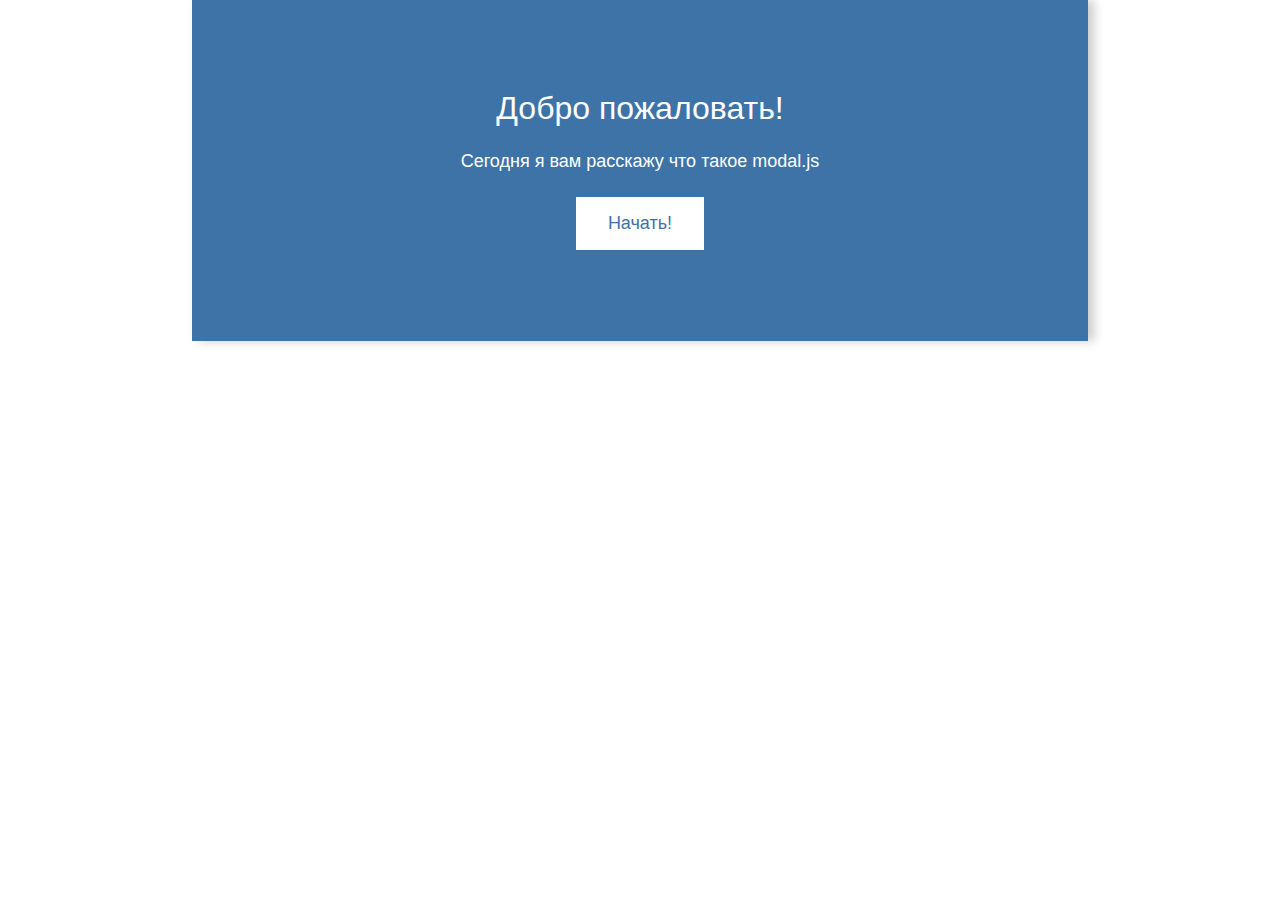
<file: index.html>
<!DOCTYPE html>
<html lang="en">
<head>
  <meta charset="UTF-8" />

	<link rel="stylesheet" href="styles/styles.css" />
  <link rel="stylesheet" href="styles/mono-blue.css" />

	<script type='text/javascript' src='scripts/modal.js' defer></script>
	<script type='text/javascript' src='scripts/script.js' defer></script>
  <script type='text/javascript' src='scripts/highlight.pack.js'></script>
  <script>hljs.initHighlightingOnLoad();</script>

</head>
<body>

  <header>
    <h1>Добро пожаловать!</h1>
    <p>Сегодня я вам расскажу что такое modal.js</p>
    <button>Начать!</button>
  </header>

  <article>
    <div class="art">
      <span>
         <ul>
          <li>Кроссбраузерно</li>
          <li>Легко!</li>
          <li>Минимум JS кода!</li>
        </ul>
        modal.js v 0.2<br />
        Мы улучшаем наш контент!<br /> 
        <a href="https://github.com/DaniilErn/DaniilErn.github.io">https://github.com/DaniilErn/DaniilErn.github.io</a>
      </span>
    </div>
    <div class="example1">
      <h1>И так, начнем!</h1>
      <p>Для начала примеры!</p>
      <button>Нажми!</button>

      <div class="exq1">
        <span class="exit">X</span>
        <div class="head"></div>
        <ul>
          <li>HTML - Структура!</li>
          <li>CSS - Дизайн!</li>
          <li>JS - Положение!</li>
        </ul>
        <button class="exit">Exit</button>
      </div>

      <pre>
        JS:
        <code class='javascript'>
          modalWindow({
            el: '.exq1',
            top: '50%',
            left: '50%',
            width: '50%',
            height: 'auto',
            hide: false,
            time: 20  
          });
        </code>
        CSS:
        <code class='css'>
          .exq1 {
            display: none;
            background: #fff;
            transform: translate(-50%, -50%);
          } 

          .exq1 .head {
            padding: 4%;
            background: blue;
          } 

          .exq1 .exit:first-child {
            position: absolute;
            top: 5px;
            right: 5px;
            font-weight: bold;
            color: #fff;
          }
        </code>
      </pre>
    </div>
    <div class="learn">
      <h1>Теперь немножко объяснений, кто за что отвечает</h1>
      <pre>
        <code class="javascript">
          /* Для начала нужно запустить саму функцию создания окна: */
          modalWindow();
          /* В аргументах функции нужно передать объект */
          modalWindow({

          });
          /* Начинается самое интересное: */
          modalWindow({
            el: 'elem', // Селектор элемента
            top: '15px', // Расстояние сверху
            right: auto, // Расстояние справа
            left: '10px', // Расстояние слева
            bottom: 'auto', // Расстояние снизу
            time: 50, // Время появления, default: 50
            width: '100px', // Ширина окна, по default: auto
            height: '100px', // Высота окна, по default: auto
            hide: true/false // Если true, то элемент не удаляется, а "выключается" ( display: none ), default: false
            false: false // Показать сразу или нет, default: false
          });
        </code>
      </pre>
    </div>

    <div class="html">
      <h1>Самое главное, разметка, пишется в HTML</h1>
      <pre>
        <code class="html">
          &lt;div class='modal'&gt;&lt;/div&gt;
        </code>
      </pre>

     <p> Вот мы и создали каркас, теперь в него мы будем все вписывать:</p>

      <pre><code class="html">
      &lt;div class='modal'&gt;
        &lt;p&gt;modal.js&lt;/p&gt;
      &lt;/div&gt;
      </code></pre>

     <p> Для того что бы окно убирать, нужно дать любому элементу класс exit, вот так:</p>

      <pre><code class="html">
      &lt;div class='modal'&gt;
        &lt;span class='exit'&gt;X&lt;/span&gt;
        &lt;p&gt;modal.js&lt;/p&gt;
      &lt;/div&gt;
      </code></pre>

      <p>Теперь modal.js сам найдет этот элемент и даст ему события "Убрать модальное окно".</p>

      <h1><b><i>ЭЛЕМЕНТ С КЛАССОМ 'exit' НУЖНО ПИСАТЬ В ДОЧЕРНИХ ЭЛЕМЕНТАХ ДАННОГО МОДАЛЬНОГО ОКНА, ВОТ ТАК НЕ ПОЛУЧИТСЯ:</i></b></h1>
       <pre><code class="html">
      &lt;div class='modal'&gt;
        &lt;p&gt;
           &lt;span class='exit'&gt;X&lt;/span&gt;
        &lt;/p&gt;
      &lt;/div&gt;
      </code></pre>
    </div>
  


    <div class="examples">
      <h1> Вот еще несколько примеров </h1>
      <button class="example-1">Оповещение</button>
      <button class="example-2">Действие</button>
      <button class="example-3">Выбор</button>
    </div>
  </article>

  <div class="alert">
    <span class="exit">Х</span>
    <p>Вам сообщение!</p>
  </div>

   <div class="make">
    <span class="exit">Х</span>
    <div class="head"> </div>
    <button onclick='this.textContent = "Молодец!"'>Нажмите кнопку!</button>
  </div>

   <div class="choose">
    <span class="exit">Х</span>
    <input type="checkbox" />
    <input type="checkbox" />
  </div>

 
</body>
</html>
</file>
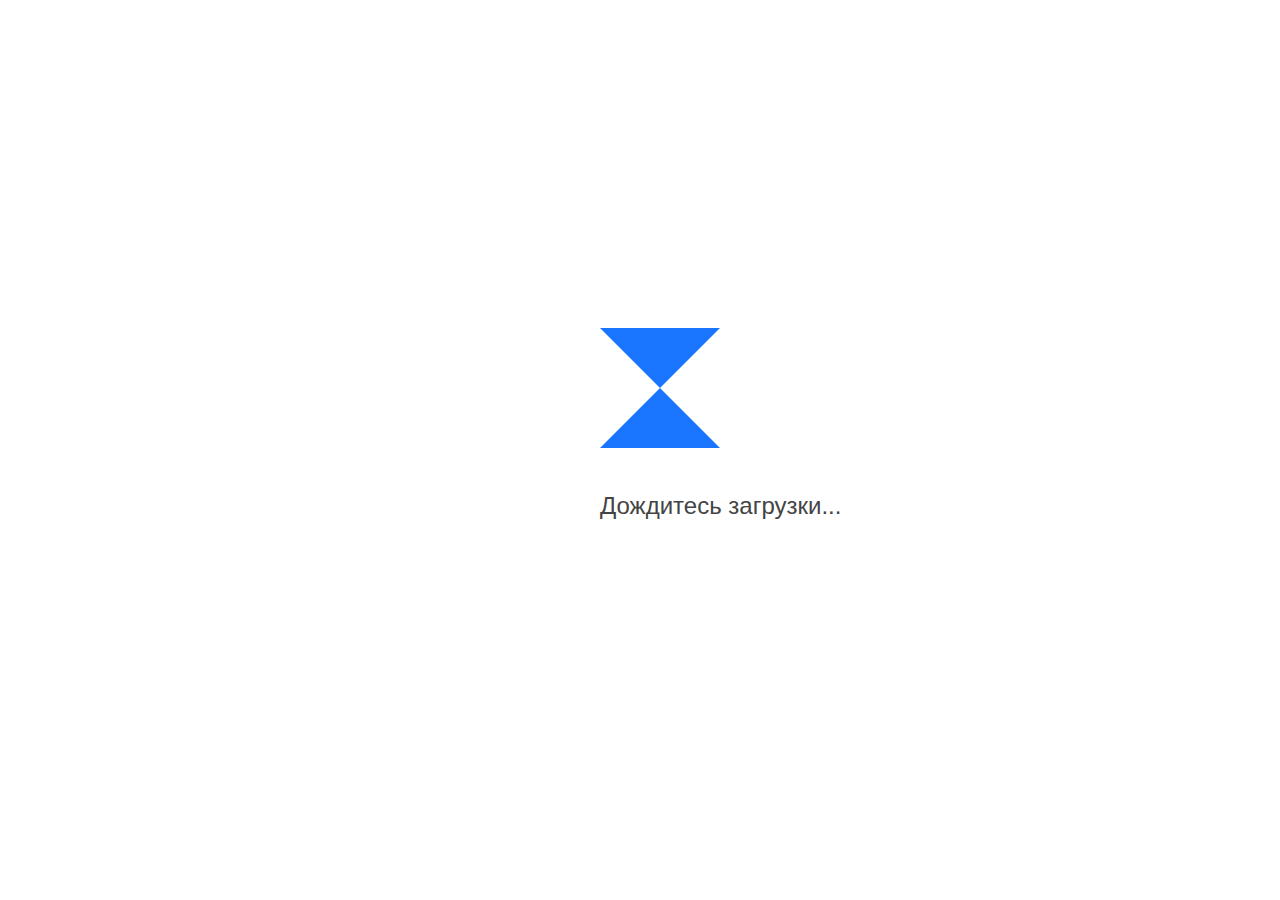
<file: april.html>
<!DOCTYPE html>
<html lang="en">
<head>
    <meta charset="UTF-8">
    <meta name="viewport" content="width=device-width, initial-scale=1.0">
    <meta http-equiv="X-UA-Compatible" content="ie=edge">
    <title>SuperSite</title>

    <style>
        * {
            padding: 0;
            margin: 0;
        }
        .preloader {
            position: absolute;
            top: 50%;
            left: 50%;
            transform: translate(-50%, -50%);
        }
        .load {
            position: relative;
            display: inline-block;
            width: 80px;
            height: 80px;
        }
        .load::before {
            content: " ";
            position: absolute;
            top: -100%;
            left: 0;
            border: 60px solid #1a76ff;
            border-right: 60px solid transparent;
            border-left: 60px solid transparent;
            animation: spin 1s linear infinite;
        }
        h1 {
            
            position: absolute;
            top: 100%;
            left: 0;
            width: 40vw;
            font-size: 24px;
            font-weight: 100;
            font-family: Verdana, sans-serif;
            color: #444;
        }
        span {
            animation: hide 1s linear infinite;
        }
        @keyframes spin {
            from {
                transform: rotateX(0deg);
            }
            to {
                transform: rotate(360deg);
            }
        }
        @keyframes hide {
            from {
                opacity: 0;
            }
            50% {
                opacity: 1;
            }
            to {
                opacity: 0;
            }
        }
    </style>

</head>
<body>
    
    <div class="preloader">
        <div class="load"></div>
        <h1>Дождитесь загрузки.<span>..</span></h1>
    </div>

</body>
</html>
</file>
<file: styles/styles.css>
* {
  padding: 0;
  margin: 0;
}

body {
  margin: 0 15%;
  font-family: Verdana, sans-serif; 
}


/* HEADER */
header {
  text-align: center;
  background: #3E73A7;
  color: #fff;
  padding: 10% 5%;
  box-shadow: 6px 0px 10px #CBCBCB;
  z-index: 1;
}

header h1 {
  font-weight: 300;
  font-size: 32px;
  margin-bottom: 3%;
}

header p {
  font-weight: 200;
  font-size: 18px;
  margin-bottom: 3%;
}

header button {
  padding: 2% 4%;
  border: 1px solid #3E73A7;
  font-weight: 100;
  font-size: 18px;
  color: #3E73A7;;
  background: #fff;
  transition: .5s;
  cursor: pointer;
}

header button:hover {
  border: 1px solid #fff;
  color: #fff;
  background: #3E73A7;
}

/* ARTICLE */
article {
  height: 0;
  overflow: hidden;
  margin-top: -2%;
  z-index: -1;
  background: #fff;
  margin-bottom: 15%;
  box-shadow: 6px 10px 10px #CBCBCB;
}

.art {
  margin: 10%;
}

.art span {
  margin-left: 50%;
  transform: translateX(-25%);
}

.art ul {
  margin-bottom: 2%;
}

.example1 {
  text-align: center;
  color: #444;
}

.example1 h1 {
  font-size: 30px;
  font-weight: 100;
  margin-bottom: 1%;
}

.example1 p {
  font-size: 20px;
  font-weight: 100;
}

.example1 button {
  margin-top: 2%;
  padding: 2% 4%;
  border: 1px solid #3E73A7;
  font-weight: 100;
  font-size: 18px;
  color: #fff;
  background: #3E73A7;
  transition: .5s;
  cursor: pointer;
}

.example1 button:hover {
  color: #3E73A7;
  background: #fff;
}

.example1 pre {
  text-align: left;
}

.example1 code {
  max-height: 300px;
  overflowY: scroll;
}

.learn {
  text-align: center;  
}

.learn h1 {
  font-size: 30px;
  font-weight: 100;
  margin-bottom: 1%;
  color: #444
}

.learn pre {
  text-align: left;  
}

.learn code {
  max-height: 600px;
  overflowY: scroll;
}

.examples {
  text-align: center;
  background: #3E73A7;
  color: #fff;
  padding: 5%;
}

.examples h1 {
  font-size: 26px;
  margin-bottom: 5%;
}

.examples button {
  width: 50%;
  margin-left: 50%;
  transform: translateX(-50%);
  display: block;
  border: 1px solid #fff;
  background: #fff;
  color: #3E73A7;
  padding: 2% 3%;
  transition: .5s;
}

.examples button:hover {
  background: #3E73A7;
  color: #fff;
}

div.html {
  text-align: center; 
  color: #444; 
}

div.html p {
  margin: 2%;
  font-weight: 300;
}

div.html h1 {
  margin: 2%;
  font-size: 22px;
}

div.html pre {
  text-align: left;
}

/* MODALS WINDOWS */
.exq1 {
  display: none;
  background: #fff;
  transform: translate(-50%, -50%);
} 

.exq1 .head {
  padding: 4%;
  background: blue;
} 

.exq1 .exit:first-child {
  position: absolute;
  top: 5px;
  right: 5px;
  font-weight: bold;
  color: #fff;
}

.alert {
  display: none;
  background: rgba(88, 255, 97, 0.6);
  padding: 2%;
  color: #444;
  text-align: center;
}

.alert .exit {
  position: absolute;
  top: 5px;
  right: 5px;  
}

.make {
  display: none;
  background: #fff;
  border: 1px solid #507299;
  color: #444;
  text-align: center;
}

.make .head {
  background: #507299;
  padding: 2%;
}

.make .exit {
  position: absolute;
  top: 5px;
  right: 5px;
  color: #fff;
}

.make button {
  padding: 2% 4%;
  background: #507299;
  color: #fff;
  border: 1px solid #507299;
  margin: 2%;
}

.choose {
  display: none;
  background: #fff;
  border: 1px solid #507299;
  transform: translate(-50%, -50%);
  color: #444;
  text-align: center;
  padding: 5%;
}

.choose .exit {
  position: absolute;
  top: 5px;
  right: 5px;
}
</file>
<file: styles/mono-blue.css>
/*
  Five-color theme from a single blue hue.
*/
.hljs {
  display: block;
  overflow-x: auto;
  padding: 0.5em;
  background: #eaeef3;
}

.hljs {
  color: #3E73A7;
}

.hljs-keyword,
.hljs-selector-tag,
.hljs-title,
.hljs-section,
.hljs-doctag,
.hljs-name,
.hljs-strong {
  font-weight: bold;
}

.hljs-comment {
  color: #738191;
}

.hljs-string,
.hljs-title,
.hljs-section,
.hljs-built_in,
.hljs-literal,
.hljs-type,
.hljs-addition,
.hljs-tag,
.hljs-quote,
.hljs-name,
.hljs-selector-id,
.hljs-selector-class {
  color: #0048ab;
}

.hljs-meta,
.hljs-subst,
.hljs-symbol,
.hljs-regexp,
.hljs-attribute,
.hljs-deletion,
.hljs-variable,
.hljs-template-variable,
.hljs-link,
.hljs-bullet {
  color: #4c81c9;
}

.hljs-emphasis {
  font-style: italic;
}
</file>
